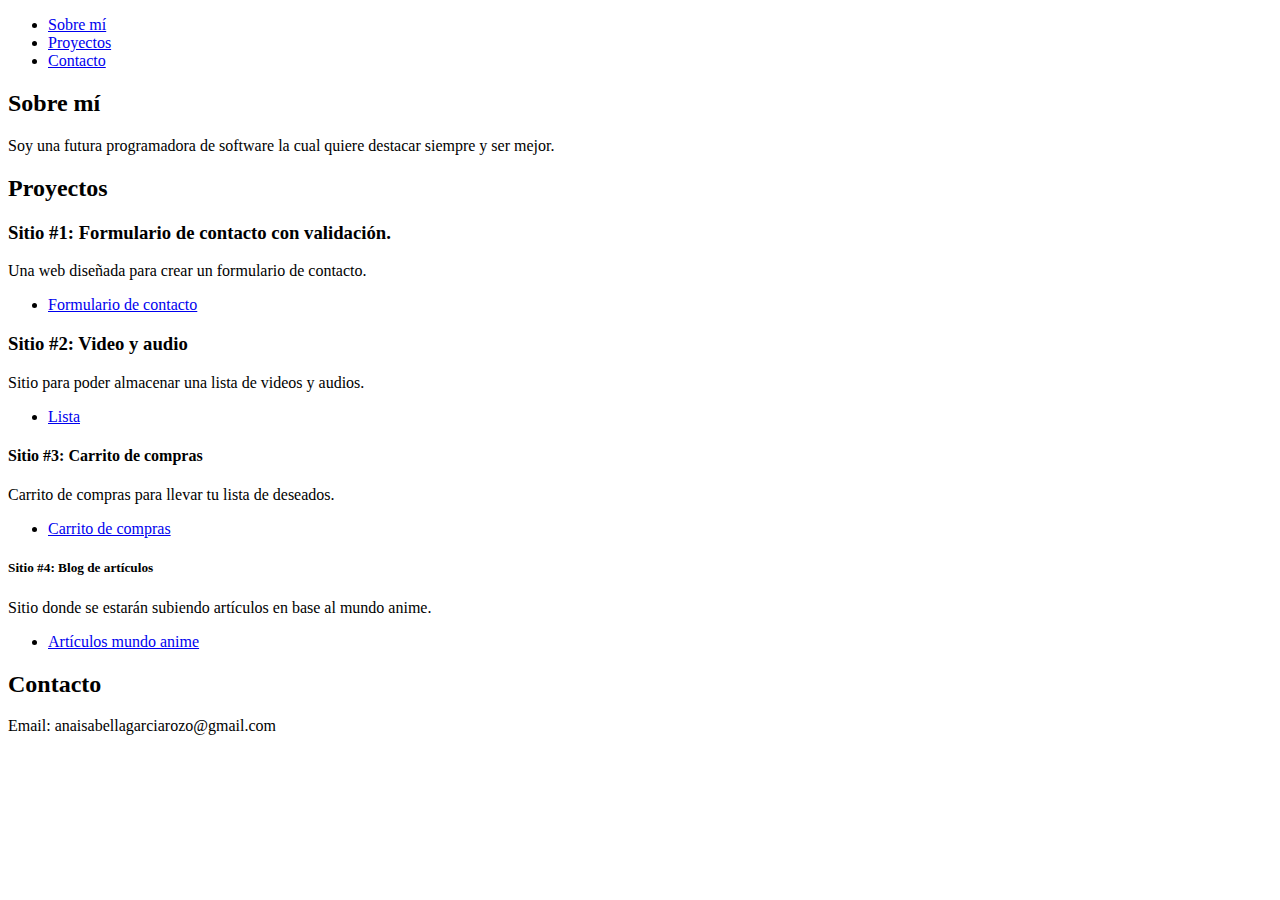
<file: carpeta_principal/index.html>
<!DOCTYPE html>
<html lang="es">
<head>
  <meta charset="UTF-8">
  <meta name="viewport" content="width=device-width, initial-scale=1.0">
  <meta name="description" content="Portafolio de Isabella Garcia, futura programadora apasionada por la tecnología. Descubre sus proyectos web y formas de contacto.">
  <meta name="keywords" content="portafolio, Isabella Garcia, programación, HTML, CSS, JavaScript, proyectos web, tecnología">
  <meta name="author" content="Isabella Garcia">
  <title>Portafolio de Isa</title>
</head>
<body>

  

  <nav>
    <ul>
      <li><a href="#sobre-mi">Sobre mí</a></li>
      <li><a href="#proyectos">Proyectos</a></li>
      <li><a href="#contacto">Contacto</a></li>
    </ul>
  </nav>

  <section id="sobre-mi">
    <h2>Sobre mí</h2>
    <p>Soy una futura programadora de software la cual quiere destacar siempre y ser mejor.</p>
  </section>

  <section id="proyectos">
    <h2>Proyectos</h2>
    <div class="proyecto">
      <h3>Sitio #1: Formulario de contacto con validación.</h3>
      <p>Una web diseñada para crear un formulario de contacto.</p>
      <ul>
        <li><a href="MPS.html">Formulario de contacto</a></li>
      </ul>
    </div>
    <div class="proyecto">
      <h3>Sitio #2: Video y audio</h3>
      <p>Sitio para poder almacenar una lista de videos y audios.</p>
      <ul>
        <li><a href="lista.html">Lista</a></li>
      </ul>
    </div>
    <div class="proyecto">
      <h4>Sitio #3: Carrito de compras</h4>
      <p>Carrito de compras para llevar tu lista de deseados.</p>
      <ul>
        <li><a href="carrito.html">Carrito de compras</a></li>
      </ul>
    </div>
    <div class="proyecto">
      <h5>Sitio #4: Blog de artículos</h5>
      <p>Sitio donde se estarán subiendo artículos en base al mundo anime.</p>
      <ul>
        <li><a href="blog.html">Artículos mundo anime</a></li>
      </ul>
    </div>
  </section>

  <section id="contacto">
    <h2>Contacto</h2>
    <p>Email: anaisabellagarciarozo@gmail.com</p>
  </section>

  <footer>

  </footer>

</body>
</html>
</file>
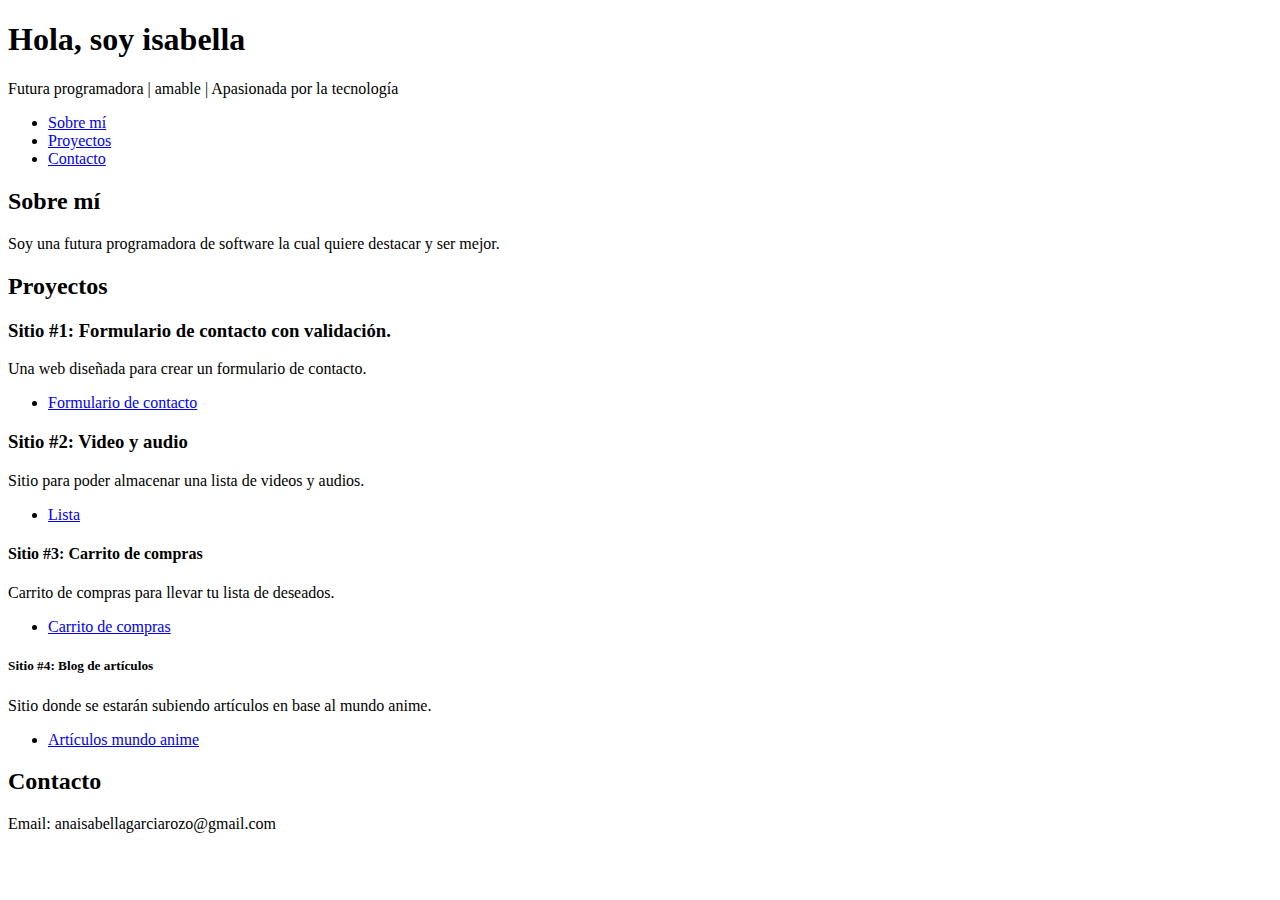
<file: html/index.html>
<!DOCTYPE html>
<html lang="es">
<head>
    <meta charset="UTF-8">
    <meta name="viewport" content="width=device-width, initial-scale=1.0">
    <meta name="description"
 name="description" content="Portafolio de isabella, futura programadora apasionada por la tecnología. Descubre sus proyectos web y formas de contacto.">
  <meta name="keywords" content="portafolio, isabella, programación, HTML, CSS, JavaScript, proyectos web, tecnología">
  <meta name="author" content="isabella">
  <title>Portafolio de isabella</title>
</head>
<body>

  <header>
    <h1>Hola, soy isabella</h1>
    <p>Futura programadora | amable | Apasionada por la tecnología</p>
  </header>

  <nav>
    <ul>
      <li><a href="#sobre-mi">Sobre mí</a></li>
      <li><a href="#proyectos">Proyectos</a></li>
      <li><a href="#contacto">Contacto</a></li>
    </ul>
  </nav>

  <section id="sobre-mi">
    <h2>Sobre mí</h2>
    <p>Soy una futura programadora de software la cual quiere destacar y ser mejor.</p>
  </section>

  <section id="proyectos">
    <h2>Proyectos</h2>
    <div class="proyecto">
      <h3>Sitio #1: Formulario de contacto con validación.</h3>
      <p>Una web diseñada para crear un formulario de contacto.</p>
      <ul>
        <li><a href="MPS.html">Formulario de contacto</a></li>
      </ul>
    </div>
    <div class="proyecto">
      <h3>Sitio #2: Video y audio</h3>
      <p>Sitio para poder almacenar una lista de videos y audios.</p>
      <ul>
        <li><a href="lista.html">Lista</a></li>
      </ul>
    </div>
    <div class="proyecto">
      <h4>Sitio #3: Carrito de compras</h4>
      <p>Carrito de compras para llevar tu lista de deseados.</p>
      <ul>
        <li><a href="carrito.html">Carrito de compras</a></li>
      </ul>
    </div>
    <div class="proyecto">
      <h5>Sitio #4: Blog de artículos</h5>
      <p>Sitio donde se estarán subiendo artículos en base al mundo anime.</p>
      <ul>
        <li><a href="blog.html">Artículos mundo anime</a></li>
      </ul>
    </div>
  </section>

  <section id="contacto">
    <h2>Contacto</h2>
    <p>Email: anaisabellagarciarozo@gmail.com</p>
    
  </section>

  <footer>
    
  </footer>

</body>
</html
</file>
